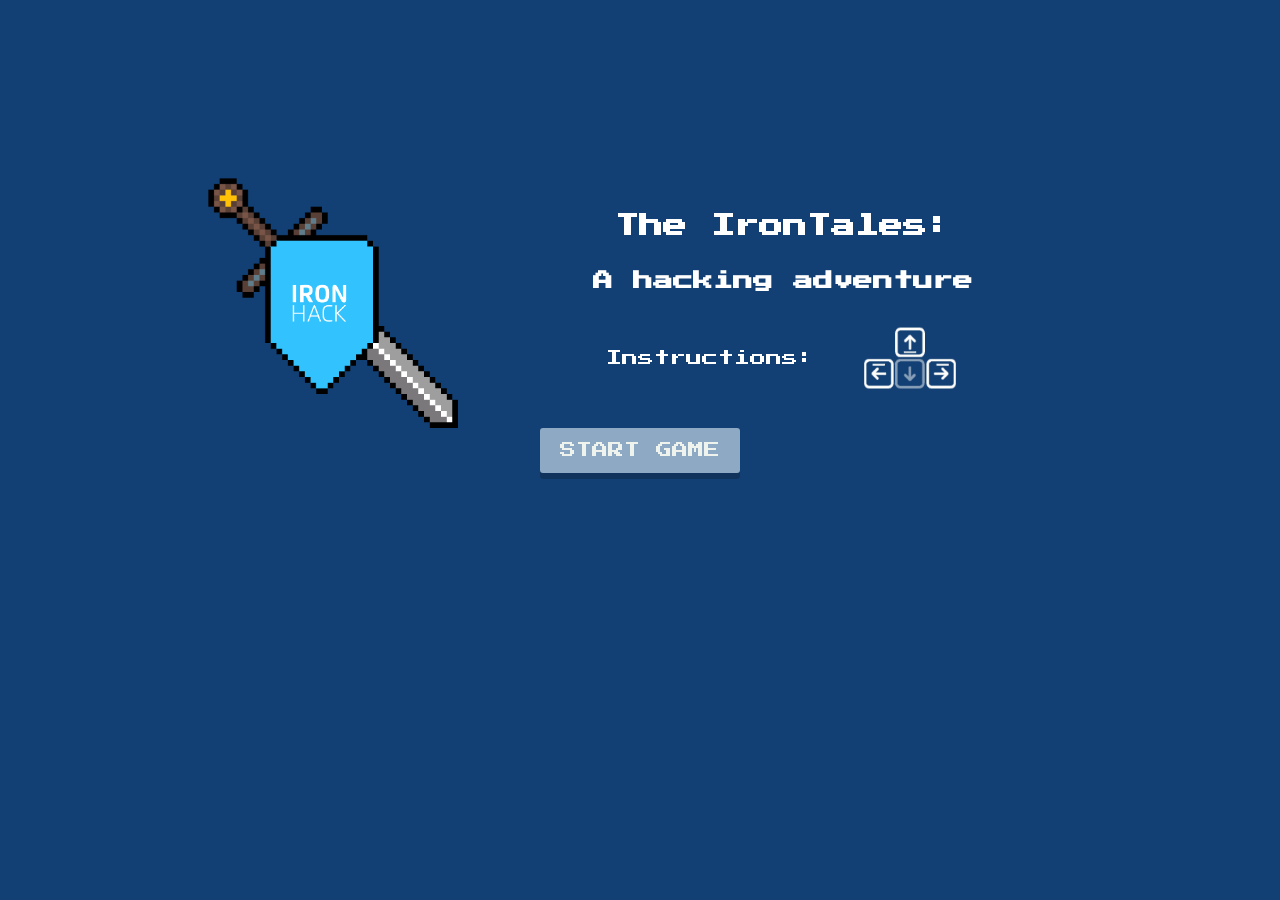
<file: index.html>
<!DOCTYPE html>
    <head>
            <meta charset="UTF-8" />
            <meta name="viewport" content="width=device-width, initial-scale=1.0" />
            <meta http-equiv="X-UA-Compatible" content="ie=edge" />
            <link rel="stylesheet" href="styles/styles.css" />
            <link href="https://fonts.googleapis.com/css?family=Press+Start+2P&display=swap" rel="stylesheet">
            <title>IronTales</title>
    </head>
    <body>
        <div id="game-board">
            <img id="game-logo" src="img/logo.png">
            <div id="intro-page">
                <h1>The IronTales:</h1>
                <h2>A hacking adventure</h2>
                <p>Instructions:</p>
                <img id="instructions" src="img/keyboardKeys.png">
            </div>
            <button id="btn">START GAME</button>
        </div>
        <script type="text/javascript" src="scripts/component.js"></script>
        <script type="text/javascript" src="scripts/player.js"></script>
        <script type="text/javascript" src="scripts/goblin.js"></script>
        <script type="text/javascript" src="scripts/dragon.js"></script>
        <script type="text/javascript" src="scripts/game.js"></script>
        <script type="text/javascript" src="scripts/script.js"></script>
    </body>
</html>
</file>
<file: styles/styles.css>
@font-face {
    font-family: 'Press Start 2P';
    src: url(https://fonts.googleapis.com/css?family=Press+Start+2P&display=swap);
}

body {
    height: 650px;
    display: flex;
    justify-content: center;
    align-items: center;
    flex-wrap: wrap;
    background-color: #134074;
    font-family: "Press Start 2P";
    color: white;
}

h1 {
    font-size: 1.5em;
}

h2 {
    font-size: 1.25em;
}

#game-board {
    width: 900px;
    display: flex;  
    justify-content: space-around;
    align-items: center;
    flex-wrap: wrap;
}

#intro-page {
    width: 400px;
    padding: 0 90px;
    margin: 0;
    display: flex;
    justify-content: space-around;
    align-items: center;
    flex-wrap: wrap;
}

#game-logo {
    width: 250px;
}

#game-instructions {
    display: flex;
    justify-content: center;
    align-items: center;
    flex-wrap: wrap;
    width: 230px;
    padding: 20px 0 10px 0;
}

#keyboard-inputs {
    width: 180px;
}

button {
    padding-top: 300px;
}

#btn {
    float: left;
    position: relative;
    top: 0;
    cursor: pointer;
    border: none;
    border-radius: 3px;
    margin: 0 0 15px 0;
    padding: 0px 0 20px 0;
    text-align: center;
    transition: all 0.2s ease;
    line-height: 45px;
    width: 200px;
    height: 45px;
    font-size: 1em;
    background: #8DA9C4;
    box-shadow: 0 6px rgba(0, 0, 0, 0.2);
    color: #EEF4ED;
    font-family: 'Press Start 2P', cursive;
}
  
#btn:hover {
    background: #8DA9C4;
    box-shadow: 0 5px #0B2545;
    color: #EEF4ED;
}

#btn:active {
    top: 5px;
    box-shadow: 0 5px #0B2545;
}

#btn2 {
    float: left;
    position: relative;
    top: 0;
    cursor: pointer;
    border: none;
    border-radius: 3px;
    margin: 0 0 15px 0;
    padding: 0px 0 20px 0;
    text-align: center;
    transition: all 0.2s ease;
    line-height: 45px;
    width: 200px;
    height: 45px;
    font-size: 1em;
    background: #8DA9C4;
    box-shadow: 0 6px rgba(0, 0, 0, 0.2);
    color: #EEF4ED;
    font-family: 'Press Start 2P', cursive;
}
  
#btn2:hover {
    background: #8DA9C4;
    box-shadow: 0 5px #0B2545;
    color: #EEF4ED;
}

#btn2:active {
    top: 5px;
    box-shadow: 0 5px #0B2545;
}

#btn3 {
    float: left;
    position: relative;
    top: 0;
    cursor: pointer;
    border: none;
    border-radius: 3px;
    margin: 0 0 15px 0;
    padding: 0px 0 20px 0;
    text-align: center;
    transition: all 0.2s ease;
    line-height: 45px;
    width: 200px;
    height: 45px;
    font-size: 1em;
    background: #C48D8E;
    box-shadow: 0 6px rgba(0, 0, 0, 0.2);
    color: #EEF4ED;
    font-family: 'Press Start 2P', cursive;
}
  
#btn3:hover {
    background: #C48D8E;
    box-shadow: 0 5px #0B2545 ;
    color: #EEF4ED;
}

#btn3:active {
    top: 5px;
    box-shadow: 0 5px #0B2545;
}

button:focus, input[type="button"]:focus {
    outline: none;
}

#instructions {
    width: 100px;
}

#canvas {
    padding-bottom: 20px;
}
</file>
